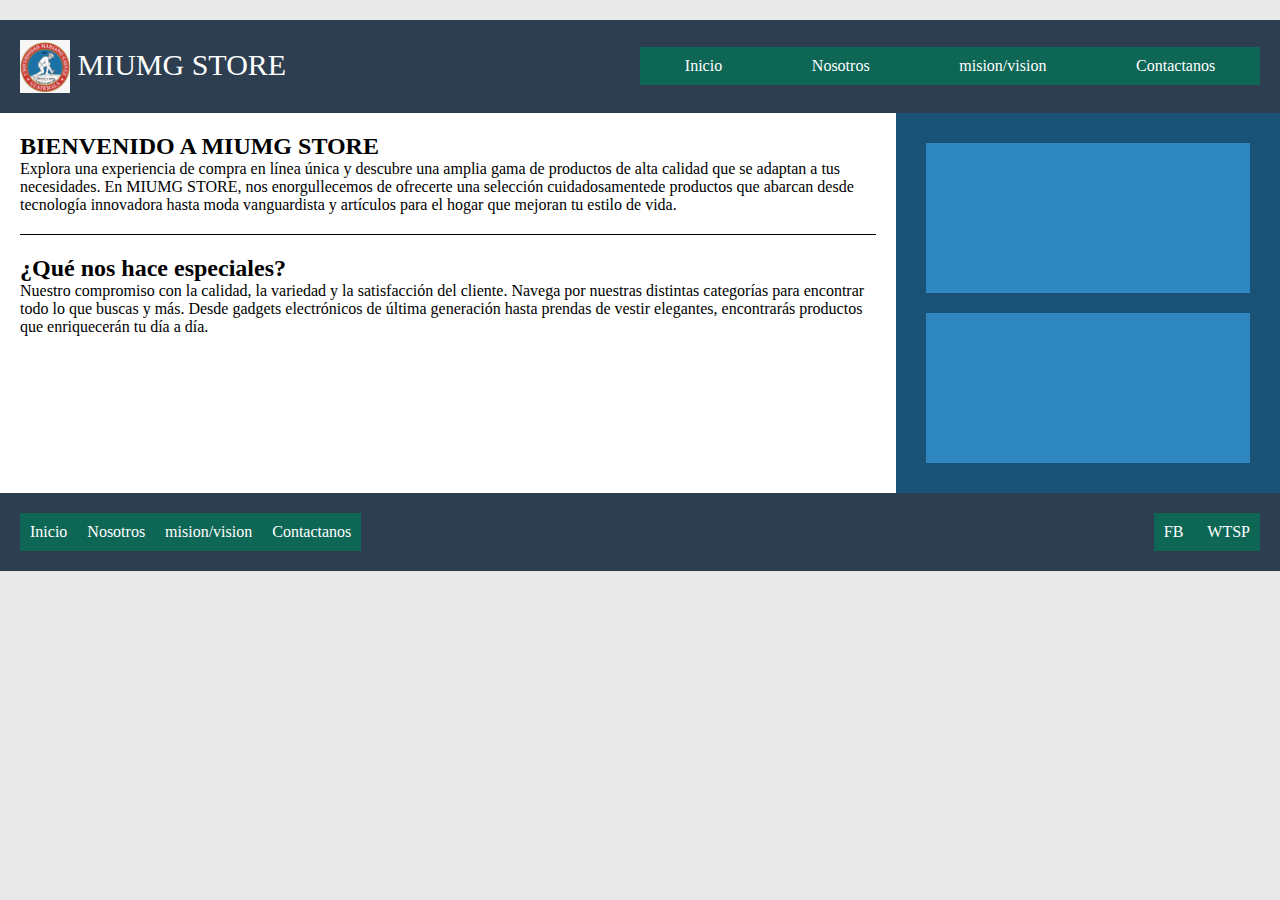
<file: index.html>
<!DOCTYPE html>
<html lang="es">
<head>
    <meta charset="UTF-8">
    <meta name="viewport" content="width=device-width, initial-scale=1.0">
    <link rel="stylesheet" href="styles.css">
    <div class="contenedor">
        <header>
            <div class="logo">
                <img src="images/logoumg.png" width="150" alt="">
                <a href="#">MIUMG STORE</a>
            </div>
    
            <nav>
                <a href="index.html">Inicio</a>
                <a href="nosotros.html">Nosotros</a>
                <a href="mision_vision.html">mision/vision</a>
                <a href="contactenos.html">Contactanos</a>
            </nav>
        </header>
    
        <section class="main">
            <article>
                <h2 class="titulo">BIENVENIDO A MIUMG STORE</h2>
                <p>Explora una experiencia de compra en línea única y descubre
                una amplia gama de productos de alta calidad que se adaptan a tus necesidades. 
                En MIUMG STORE, nos enorgullecemos de ofrecerte una selección cuidadosamentede productos 
                que abarcan desde tecnología innovadora hasta moda vanguardista y artículos para el hogar
                 que mejoran tu estilo de vida.</p>
            </article>
    
            <article>
                <h2 class="titulo">¿Qué nos hace especiales?</h2>
                <p>Nuestro compromiso con la calidad, la variedad y la satisfacción del cliente.
                Navega por nuestras distintas categorías para encontrar todo lo que buscas y más. 
                Desde gadgets electrónicos de última generación hasta prendas de vestir elegantes,
                encontrarás productos que enriquecerán tu día a día.</p>
            </article>
        </section>
    
        <aside>
            <div class="widget">
                <div class="imagen"></div>
            </div>
    
            <div class="widget">
                <div class="imagen"></div>
            </div>
        </aside>
    
        <footer>
            <section class="links">
                <a href="index.html">Inicio</a>
                <a href="nosotros.html">Nosotros</a>
                <a href="mision_vision.html">mision/vision</a>
                <a href="contactenos.html">Contactanos</a>
            </section>
    
            <div class="social">
                <a href="#">FB</a>
                <a href="#">WTSP</a>
            </div>
        </footer>
    </div>
    
    <!-- Otras secciones y contenido de la página principal -->
    <script src="main.js"></script>
</body>
</html>
</file>
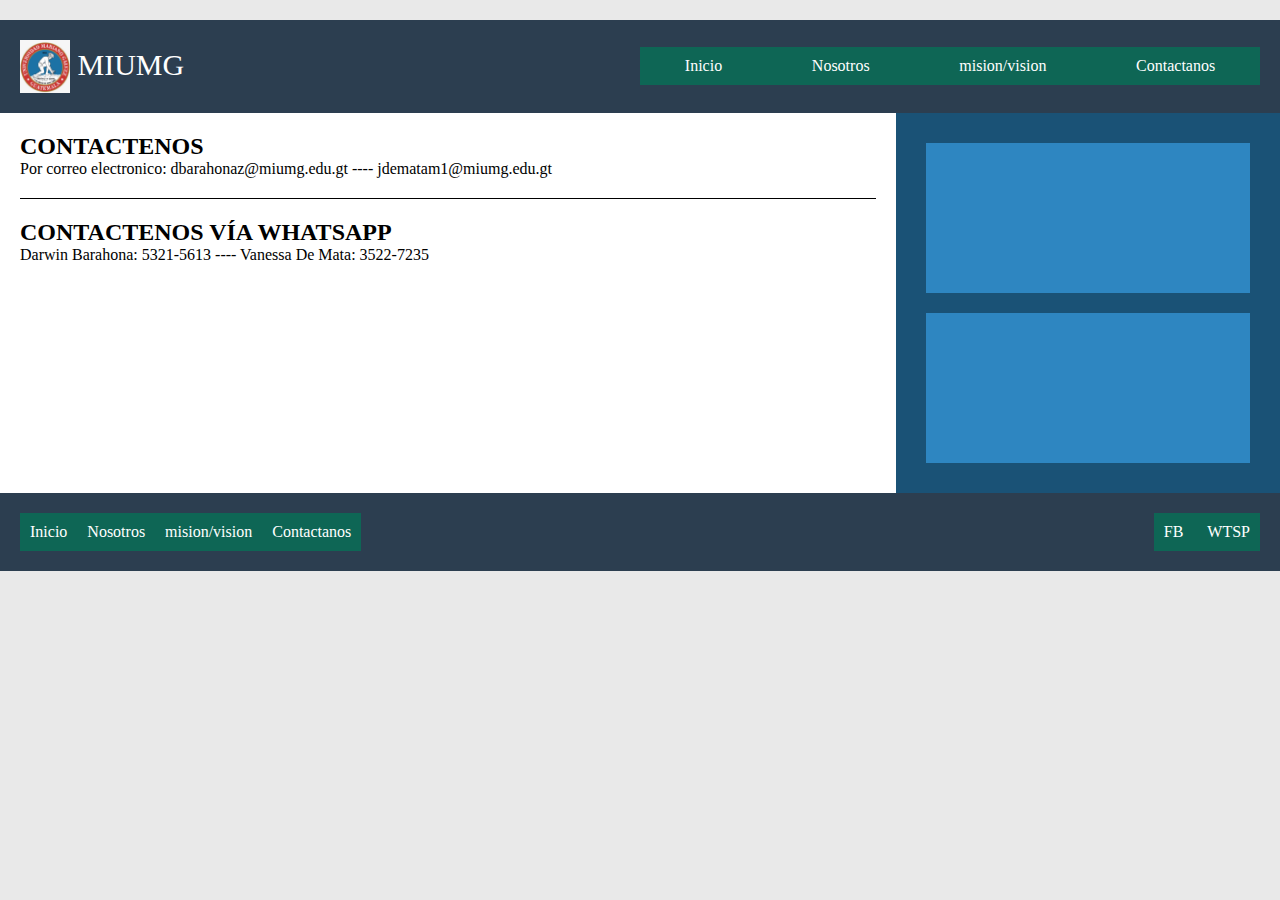
<file: contactenos.html>
<!DOCTYPE html>
<html lang="es">
<head>
    <meta charset="UTF-8">
    <meta name="viewport" content="width=device-width, initial-scale=1.0">
    <link rel="stylesheet" href="styles.css">
</head>

<div class="contenedor">
    <header>
        <div class="logo">
            <img src="images/logoumg.png" width="150" alt="">
            <a href="#">MIUMG</a>
        </div>

        <nav>
            <a href="index.html">Inicio</a>
            <a href="nosotros.html">Nosotros</a>
            <a href="mision_vision.html">mision/vision</a>
            <a href="contactenos.html">Contactanos</a>
        </nav>
    </header>

    <section class="main">
        <article>
            <h2 class="titulo">CONTACTENOS</h2>
            <p>Por correo electronico:
            dbarahonaz@miumg.edu.gt                               ----
            jdematam1@miumg.edu.gt
            </p>
        </article>

        <article>
            <h2 class="titulo">CONTACTENOS VÍA WHATSAPP</h2>
            <p>Darwin Barahona: 5321-5613                         ---- 
            Vanessa De Mata: 3522-7235
            </p>
        </article>
    </section>

    <aside>
        <div class="widget">
            
            <div class="imagen"></div>
        </div>

        <div class="widget">
            
            <div class="imagen"></div>
        </div>
    </aside>

    <footer>
        <section class="links">
            <a href="index.html">Inicio</a>
            <a href="nosotros.html">Nosotros</a>
            <a href="mision_vision.html">mision/vision</a>
            <a href="contactenos.html">Contactanos</a>
        </section>

        <div class="social">
            <a href="#">FB</a>
            <a href="#">WTSP</a>
        </div>
    </footer>
</div>
    <script src="main.js"></script>
</body>
</html>
</file>
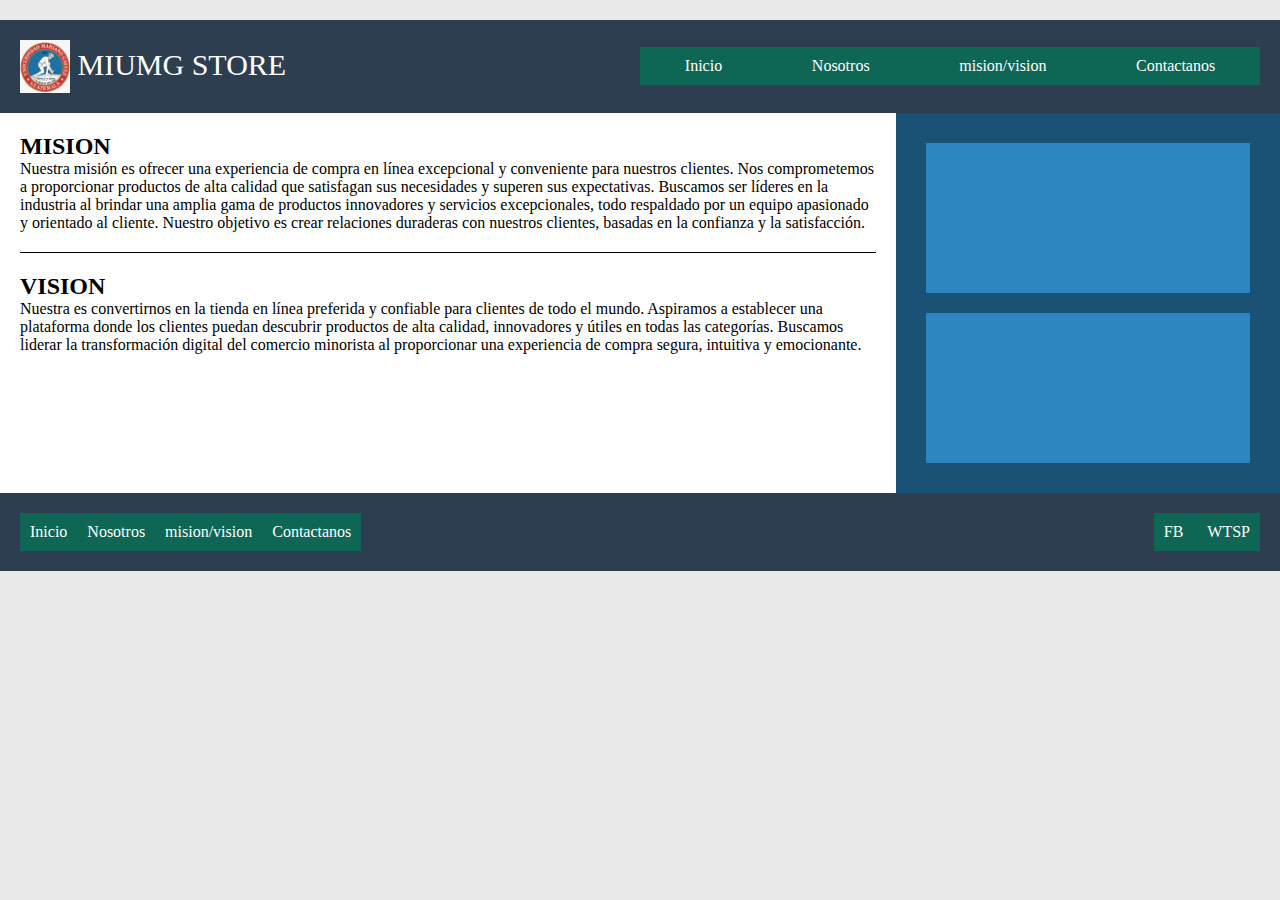
<file: mision_vision.html>
<!DOCTYPE html>
<html lang="es">
<head>
    <meta charset="UTF-8">
    <meta name="viewport" content="width=device-width, initial-scale=1.0">
    <link rel="stylesheet" href="styles.css">
</head>

<div class="contenedor">
    <header>
        <div class="logo">
            <img src="images/logoumg.png" width="150" alt="">
            <a href="#">MIUMG STORE</a>
        </div>

        <nav>
            <a href="index.html">Inicio</a>
            <a href="nosotros.html">Nosotros</a>
            <a href="mision_vision.html">mision/vision</a>
            <a href="contactenos.html">Contactanos</a>
        </nav>
    </header>

    <section class="main">
        <article>
            <h2 class="titulo">MISION</h2>
            <p>Nuestra misión es ofrecer una experiencia de compra en línea excepcional y conveniente 
            para nuestros clientes. Nos comprometemos a proporcionar productos de alta calidad que satisfagan
            sus necesidades y superen sus expectativas. Buscamos ser líderes en la industria al brindar
            una amplia gama de productos innovadores y servicios excepcionales, todo respaldado por un equipo apasionado
            y orientado al cliente. Nuestro objetivo es crear relaciones duraderas con nuestros clientes,
            basadas en la confianza y la satisfacción.</p>
        </article>

        <article>
            <h2 class="titulo">VISION</h2>
            <p>Nuestra es convertirnos en la tienda en línea preferida y confiable para clientes de todo el mundo.
            Aspiramos a establecer una plataforma donde los clientes puedan descubrir productos de alta calidad,
            innovadores y útiles en todas las categorías. Buscamos liderar la transformación digital del comercio minorista
            al proporcionar una experiencia de compra segura, intuitiva y emocionante.</p>
        </article>
    </section>

    <aside>
        <div class="widget">
            <div class="imagen"></div>
        </div>

        <div class="widget">
            <div class="imagen"></div>
        </div>
    </aside>

    <footer>
        <section class="links">
            <a href="index.html">Inicio</a>
            <a href="nosotros.html">Nosotros</a>
            <a href="mision_vision.html">mision/vision</a>
            <a href="contactenos.html">Contactanos</a>
        </section>

        <div class="social">
            <a href="#">FB</a>
            <a href="#">WTSP</a>
        </div>
    </footer>
</div>
    <script src="main.js"></script>
</body>
</html>
</file>
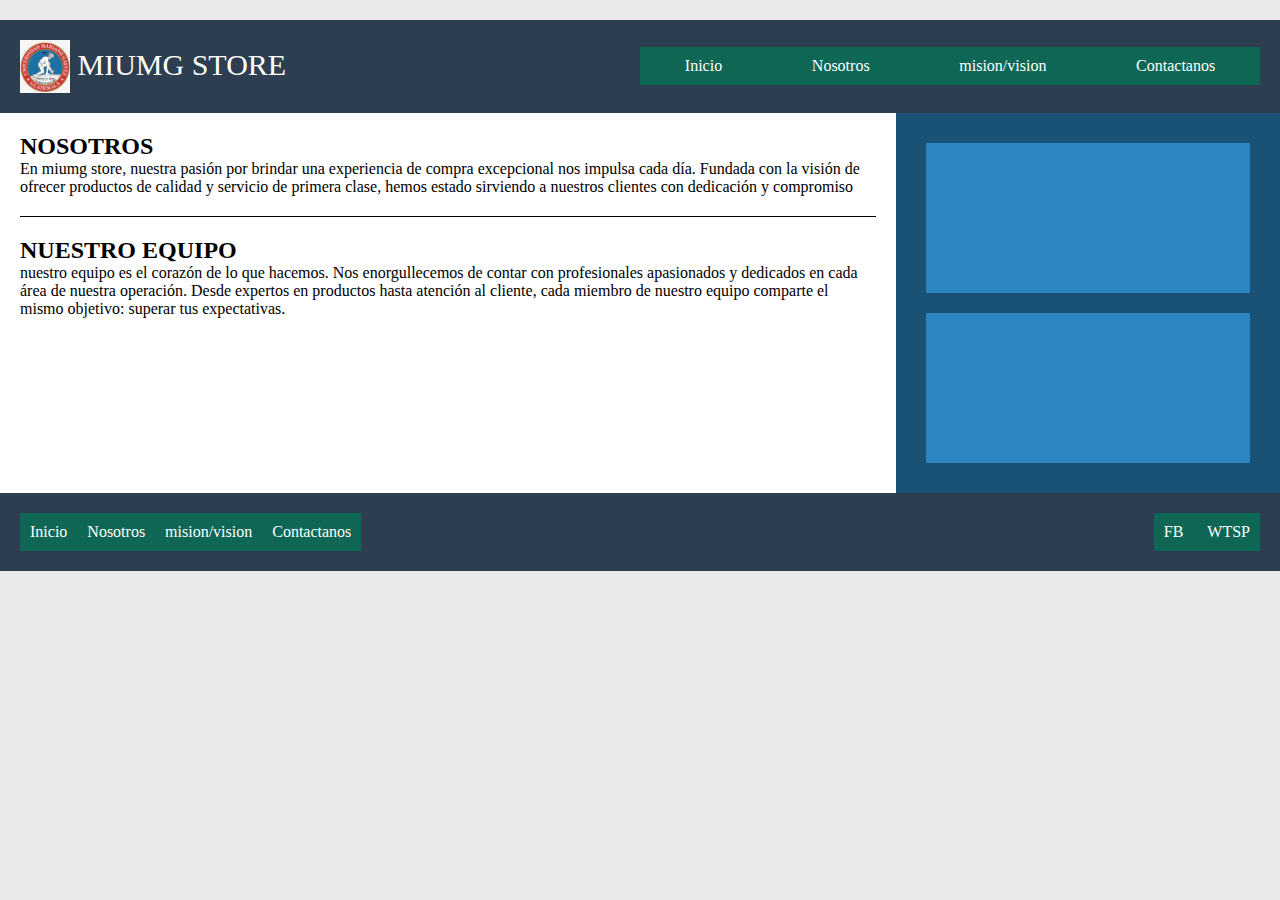
<file: nosotros.html>
<!DOCTYPE html>
<html lang="es">
<head>
    <meta charset="UTF-8">
    <meta name="viewport" content="width=device-width, initial-scale=1.0">
    <link rel="stylesheet" href="styles.css">
</head>

<div class="contenedor">
    <header>
        <div class="logo">
            <img src="images/logoumg.png" width="150" alt="">
            <a href="#">MIUMG STORE</a>
        </div>

        <nav>
            <a href="index.html">Inicio</a>
            <a href="nosotros.html">Nosotros</a>
            <a href="mision_vision.html">mision/vision</a>
            <a href="contactenos.html">Contactanos</a>
        </nav>
    </header>

    <section class="main">
        <article>
            <h2 class="titulo">NOSOTROS</h2>
            <p>En miumg store, nuestra pasión por brindar una experiencia de compra excepcional nos impulsa cada día. 
            Fundada con la visión de ofrecer productos de calidad y servicio de primera clase, hemos estado sirviendo 
            a nuestros clientes con dedicación y compromiso</p>
        </article>

        <article>
            <h2 class="titulo">NUESTRO EQUIPO</h2>
            <p> nuestro equipo es el corazón de lo que hacemos. Nos enorgullecemos de contar con profesionales 
                apasionados y dedicados en cada área de nuestra operación. Desde expertos en productos hasta atención al cliente, 
                cada miembro de nuestro equipo comparte el mismo objetivo: superar tus expectativas.</p>
        </article>
    </section>

    <aside>
        <div class="widget">
            <div class="imagen"></div>
        </div>

        <div class="widget">
            <div class="imagen"></div>
        </div>
    </aside>

    <footer>
        <section class="links">
            <a href="index.html">Inicio</a>
            <a href="nosotros.html">Nosotros</a>
            <a href="mision_vision.html">mision/vision</a>
            <a href="contactenos.html">Contactanos</a>
        </section>

        <div class="social">
            <a href="#">FB</a>
            <a href="#">WTSP</a>
        </div>
    </footer>
</div>
    <script src="main.js"></script>
</body>
</html>
</file>
<file: styles.css>
* {
	margin: 0;
	padding: 0;
	box-sizing: border-box;
}

.contenedor {
	background:#ccc;
	width: 100%;
    margin-top: 20px; /* Márgenes superior e inferior */
    margin-bottom: 20px;


	/* Flexbox */
	display:flex;
	flex-flow:row wrap;
}



body {
	background:#e9e9e9;
}

header {
	background:#2c3e50;
	width:100%;
	padding:20px;

	/* Flexbox */
	display: flex;
	justify-content:space-between;
	align-items:center;

	flex-direction:row;
	flex-wrap:wrap;
}

header .logo {
	color:#fff;
	font-size:30px;
}

header .logo img {
	width:50px;
	vertical-align: top;
}

header .logo a {
	color:#fff;
	text-decoration: none;
	line-height:50px;
}

header nav {
	width:50%;
	/* Flexbox */

	display:flex;
	flex-wrap:wrap;
	align-items:center;
}

header nav a {
	background:#0E6655;
	color:#fff;
	text-align: center;
	text-decoration: none;
	padding:10px;

	/* Flexbox */
	flex-grow:1;
}

header nav a:hover {
	background:#0E6655;
}

.main {
	background:#fff;
	padding:20px;

	flex:1 1 70%;
	/*flex:1;*/
}

.main article {
	margin-bottom: 20px;
	padding-bottom:20px;
	border-bottom:1px solid #000;
}

.main article:nth-last-child(1){
	margin-bottom: 0;
	padding-bottom: 0;
	border-bottom:none;
}

aside {
	background: #1A5276;
	padding:20px;
	/*FLEX*/
	flex:1 1 30%;
	/*flex:0 0 300px;*/

	display: flex;
	flex-wrap:wrap;
	flex-direction:column;
	justify-content:flex-start;
}

aside .widget {
	background: #2E86C1;
	height:150px;
	margin:10px;
}

footer {
	background:#2c3e50;
	width: 100%;
	padding:20px;

	/* Flexbox */
	display: flex;
	flex-wrap:wrap;
	justify-content:space-between;
}

footer .links {
	background:#0E6655;
	display:flex;
	flex-wrap:wrap;
}

footer .links a {
	flex-grow:1;

	color:#fff;
	padding:10px;
	text-align: center;
	text-decoration:none;
}

footer .links a:hover {
	background:#0E6655;
}

footer .social {
	background:#0E6655;
}

footer .social a {
	color:#fff;
	text-decoration: none;
	padding:10px;
	display: inline-block;
}

@media screen and (max-width: 800px) {
	.contenedor {
		flex-direction:column;
	}

	header {
		flex-direction:column;
		padding:0;
	}

	header .logo {
		margin:20px 0;
	}

	header nav {
		width: 100%;
	}

	aside {
		flex-direction:row;
		flex:0;
	}

	aside .widget {
		flex-grow:1;
	}
}

@media screen and (max-width: 600px) {
	aside {
		flex-direction:column;
	}

	footer {
		justify-content:space-around;
	}
}
</file>
